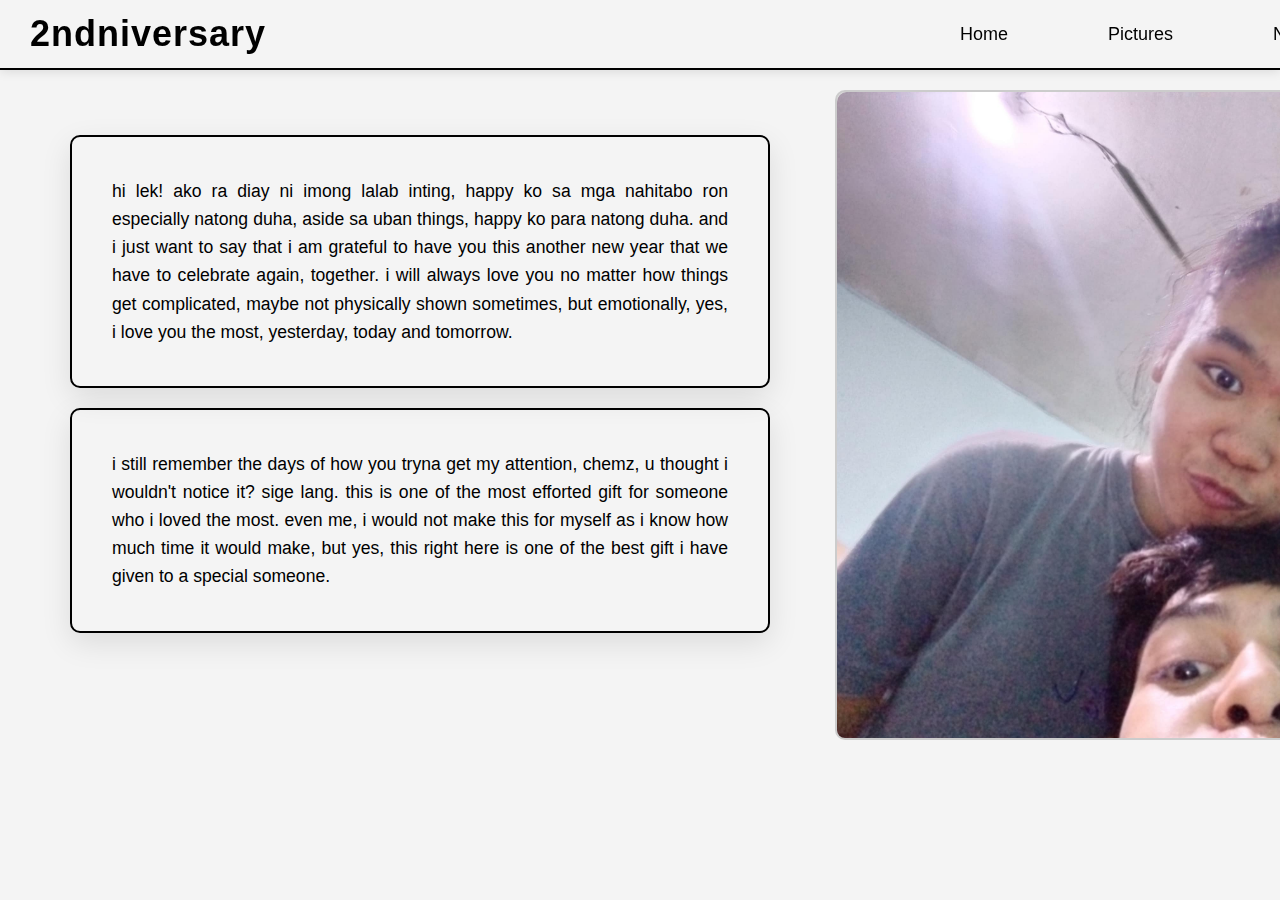
<file: index.html>
<!DOCTYPE html>
<html lang="en">
<head>
    <meta charset="UTF-8">
    <meta name="viewport" content="width=device-width, initial-scale=1.0">
    <link rel="stylesheet" href="index.css">
    <title>2nd Anniversary</title>
</head>
<body>

    <header>
        <nav class="navbar">
            <div class="navbar-logo">
                <h2>2ndniversary</h2>
            </div>
            <div class="nav-links">
                <ul>
                    <li><a href="index.html">Home</a></li>
                    <li><a href="pictures.html">Pictures</a></li>
                    <li><a href="notes.html">Notes</a></li>
                </ul>
            </div>
        </nav>
    </header>

    <main>
        <section class="content-1">
            <div class="left-section">
                <div class="box-1">
                    hi lek! ako ra diay ni imong lalab inting, happy ko sa mga nahitabo ron especially natong duha, aside sa uban things, happy ko para natong duha. and i just want to say that i am grateful to have you this another new year that we have to celebrate again, together. i will always love you no matter how things get complicated, maybe not physically shown sometimes, but emotionally, yes, i love you the most, yesterday, today and tomorrow.
                </div>
                <div class="box-2">
                    i still remember the days of how you tryna get my attention, chemz, u thought i wouldn't notice it? sige lang. this is one of the most efforted gift for someone who i loved the most. even me, i would not make this for myself as i know how much time it would make, but yes, this right here is one of the best gift i have given to a special someone. 
                </div>
            </div>
            <div class="right-section">
                <div class="img-placeholder">
                    <div class="slider-container">
                        <img src="pic1.jfif" alt="Image 1">
                        <img src="pic2.jfif" alt="Image 2">
                        <img src="pic3.jfif" alt="Image 3">
                        <img src="pic4.jfif" alt="Image 3">
                        <img src="pic5.jfif" alt="Image 3">
                        <img src="pic6.jfif" alt="Image 3">
                        <img src="pic7.jfif" alt="Image 3">
                        <img src="pic8.jfif" alt="Image 3">
                        <img src="pic9.jfif" alt="Image 3">
                        <img src="pic10.jfif" alt="Image 3">
                        <img src="pic11.jfif" alt="Image 3">
                        <img src="pic12.jfif" alt="Image 3">
                        <img src="pic13.jfif" alt="Image 3">
                        <img src="pic14.jfif" alt="Image 3">
                        <img src="pic15.jfif" alt="Image 3">
                        <img src="pic16.jfif" alt="Image 3">
                        <img src="pic17.jfif" alt="Image 3">
                        <img src="pic18.jfif" alt="Image 3">
                        <img src="pic19.jfif" alt="Image 3">
                        <img src="pic20.jfif" alt="Image 3">
                        <img src="pic21.jfif" alt="Image 3">
                        <img src="pic22.jfif" alt="Image 3">
                        <img src="pic23.jfif" alt="Image 3">
                        <img src="pic24.jfif" alt="Image 3">
                        <img src="pic25.jfif" alt="Image 3">
                        <img src="pic26.jfif" alt="Image 3">
                        <img src="pic27.jfif" alt="Image 3">
                        <img src="pic28.jfif" alt="Image 3">
                        <img src="pic29.jfif" alt="Image 3">
                        <img src="pic30.jfif" alt="Image 3">
                        <img src="pic31.jfif" alt="Image 3">
                        <img src="pic32.jfif" alt="Image 3">
                        <img src="pic33.jfif" alt="Image 3">
                        <img src="pic34.jfif" alt="Image 3">
                        <img src="pic35.jfif" alt="Image 3">
                        <img src="pic36.jfif" alt="Image 3">
                        <img src="pic37.jfif" alt="Image 3">
                        <img src="pic38.jfif" alt="Image 3">
                    </div>
                </div>
            </div>
        </section>
    </main>

    <script>
        const sliderContainer = document.querySelector('.slider-container');
        const images = document.querySelectorAll('.slider-container img');
        let currentIndex = 0;

        const imageHeight = 650;
        sliderContainer.style.height = `${imageHeight * images.length}px`;

        function slideImages() {
            currentIndex++;

            if (currentIndex >= images.length) {
                sliderContainer.style.transition = 'transform 0.5s ease-in-out';
                sliderContainer.style.transform = `translateY(0)`;
                currentIndex = 0;

                setTimeout(() => {
                    sliderContainer.style.transition = 'transform 2s ease-in-out';
                }, 500);
            } else {
                sliderContainer.style.transition = 'transform 2s ease-in-out';
                sliderContainer.style.transform = `translateY(-${currentIndex * imageHeight}px)`;
            }
        }

        setInterval(slideImages, 1950);

    </script>

</body>
</html>
</file>
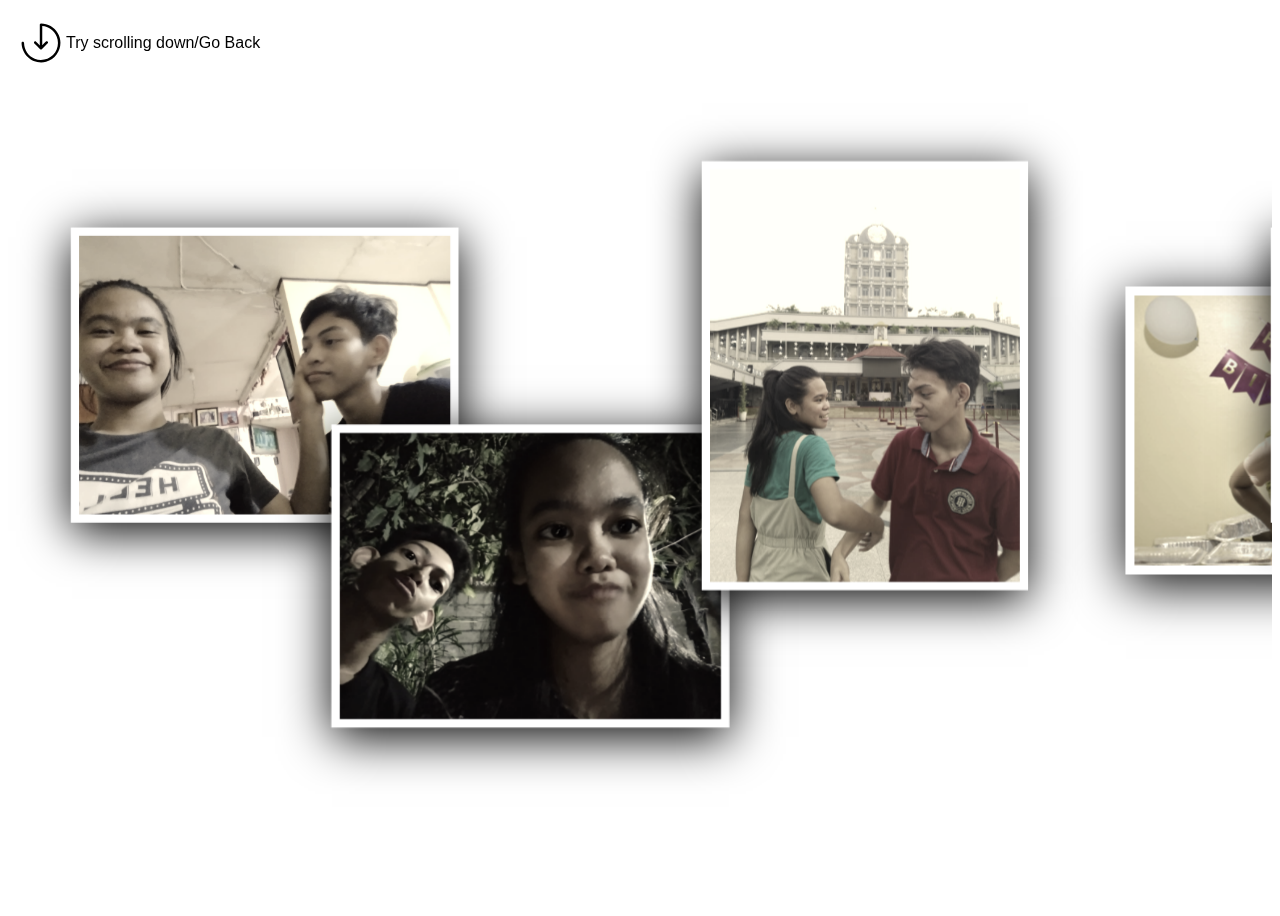
<file: pictures.html>
<!DOCTYPE html>
<html lang="en">
<head>
    <meta charset="UTF-8">
    <meta name="viewport" content="width=device-width, initial-scale=1.0">
    <title>Pictures</title>
    <link rel="stylesheet" type="text/css" href="pictures.css">
</head>
<body>

    <div class="external">
        <div class="horizontal-scroll-wrapper">
            <!-- Image Containers -->
            <div class="img-wrapper slower">
                <a href="pictures.html" target="_blank" rel="noopener">
                    <img class="random-image" alt="Image 1">
                </a>
            </div>
            <div class="img-wrapper faster">
                <a href="pictures.html" target="_blank" rel="noopener">
                    <img class="random-image" alt="Image 2">
                </a>
            </div>
            <div class="img-wrapper slower">
                <a href="pictures.html" target="_blank" rel="noopener">
                    <img class="random-image" alt="Image 3">
                </a>
            </div>
            <div class="img-wrapper">
                <a href="pictures.html" target="_blank" rel="noopener">
                    <img class="random-image" alt="Image 4">
                </a>
            </div>
            <div class="img-wrapper slower">
                <a href="pictures.html" target="_blank" rel="noopener">
                    <img class="random-image" alt="Image 5">
                </a>
            </div>
            <div class="img-wrapper faster">
                <a href="pictures.html" target="_blank" rel="noopener">
                    <img class="random-image" alt="Image 6">
                </a>
            </div>
            <div class="img-wrapper slower">
                <a href="pictures.html" target="_blank" rel="noopener">
                    <img class="random-image" alt="Image 7">
                </a>
            </div>
            <div class="img-wrapper">
                <a href="pictures.html" target="_blank" rel="noopener">
                    <img class="random-image" alt="Image 8">
                </a>
            </div>
            <div class="img-wrapper slower">
                <a href="pictures.html" target="_blank" rel="noopener">
                    <img class="random-image" alt="Image 9">
                </a>
            </div>
            <div class="img-wrapper faster">
                <a href="pictures.html" target="_blank" rel="noopener">
                    <img class="random-image" alt="Image 10">
                </a>
            </div>
            <div class="img-wrapper slower">
                <a href="pictures.html" target="_blank" rel="noopener">
                    <img class="random-image" alt="Image 11">
                </a>
            </div>
            <div class="img-wrapper">
                <a href="pictures.html" target="_blank" rel="noopener">
                    <img class="random-image" alt="Image 12">
                </a>
            </div>
            <div class="img-wrapper slower">
                <a href="pictures.html" target="_blank" rel="noopener">
                    <img class="random-image" alt="Image 13">
                </a>
            </div>
            <div class="img-wrapper faster">
                <a href="pictures.html" target="_blank" rel="noopener">
                    <img class="random-image" alt="Image 14">
                </a>
            </div>
            <div class="img-wrapper slower">
                <a href="pictures.html" target="_blank" rel="noopener">
                    <img class="random-image" alt="Image 15">
                </a>
            </div>
            <div class="img-wrapper">
                <a href="pictures.html" target="_blank" rel="noopener">
                    <img class="random-image" alt="Image 16">
                </a>
            </div>
            <div class="img-wrapper slower">
                <a href="pictures.html" target="_blank" rel="noopener">
                    <img class="random-image" alt="Image 17">
                </a>
            </div>
            <div class="img-wrapper faster">
                <a href="pictures.html" target="_blank" rel="noopener">
                    <img class="random-image" alt="Image 18">
                </a>
            </div>
            <div class="img-wrapper slower">
                <a href="pictures.html" target="_blank" rel="noopener">
                    <img class="random-image" alt="Image 19">
                </a>
            </div>
            <div class="img-wrapper">
                <a href="pictures.html" target="_blank" rel="noopener">
                    <img class="random-image" alt="Image 20">
                </a>
            </div>
            <div class="img-wrapper slower">
                <a href="pictures.html" target="_blank" rel="noopener">
                    <img class="random-image" alt="Image 21">
                </a>
            </div>
            <div class="img-wrapper faster">
                <a href="pictures.html" target="_blank" rel="noopener">
                    <img class="random-image" alt="Image 22">
                </a>
            </div>
            <div class="img-wrapper slower">
                <a href="pictures.html" target="_blank" rel="noopener">
                    <img class="random-image" alt="Image 23">
                </a>
            </div>
            <div class="img-wrapper">
                <a href="pictures.html" target="_blank" rel="noopener">
                    <img class="random-image" alt="Image 24">
                </a>
            </div>
            <div class="img-wrapper slower">
                <a href="pictures.html" target="_blank" rel="noopener">
                    <img class="random-image" alt="Image 25">
                </a>
            </div>
            <div class="img-wrapper faster">
                <a href="pictures.html" target="_blank" rel="noopener">
                    <img class="random-image" alt="Image 26">
                </a>
            </div>
            <div class="img-wrapper slower">
                <a href="pictures.html" target="_blank" rel="noopener">
                    <img class="random-image" alt="Image 27">
                </a>
            </div>
            <div class="img-wrapper">
                <a href="pictures.html" target="_blank" rel="noopener">
                    <img class="random-image" alt="Image 28">
                </a>
            </div>
            <div class="img-wrapper slower">
                <a href="pictures.html" target="_blank" rel="noopener">
                    <img class="random-image" alt="Image 29">
                </a>
            </div>
            <div class="img-wrapper faster">
                <a href="pictures.html" target="_blank" rel="noopener">
                    <img class="random-image" alt="Image 30">
                </a>
            </div>
            <div class="img-wrapper slower">
                <a href="pictures.html" target="_blank" rel="noopener">
                    <img class="random-image" alt="Image 31">
                </a>
            </div>
            <div class="img-wrapper">
                <a href="pictures.html" target="_blank" rel="noopener">
                    <img class="random-image" alt="Image 32">
                </a>
            </div>
            <div class="img-wrapper slower">
                <a href="pictures.html" target="_blank" rel="noopener">
                    <img class="random-image" alt="Image 33">
                </a>
            </div>
            <div class="img-wrapper faster">
                <a href="pictures.html" target="_blank" rel="noopener">
                    <img class="random-image" alt="Image 34">
                </a>
            </div>
            <div class="img-wrapper slower">
                <a href="pictures.html" target="_blank" rel="noopener">
                    <img class="random-image" alt="Image 35">
                </a>
            </div>
            <div class="img-wrapper">
                <a href="pictures.html" target="_blank" rel="noopener">
                    <img class="random-image" alt="Image 36">
                </a>
            </div>
            <div class="img-wrapper slower">
                <a href="pictures.html" target="_blank" rel="noopener">
                    <img class="random-image" alt="Image 37">
                </a>
            </div>
            <div class="img-wrapper faster">
                <a href="pictures.html" target="_blank" rel="noopener">
                    <img class="random-image" alt="Image 38">
                </a>
            </div>
        </div>

        <p class="scroll-info">
            <span class="icon">
                <svg xmlns="http://www.w3.org/2000/svg" xmlns:xlink="http://www.w3.org/1999/xlink" version="1.1" x="0px" y="0px" viewBox="0 0 100 100">
                    <path d="M50,67.1c-0.6,0-1.2-0.2-1.8-0.7c-3.8-3.8-7.7-7.7-11.5-11.5c-2.3-2.3,1.2-5.8,3.5-3.5c2.5,2.5,4.9,4.9,7.4,7.4c0-13.7,0-27.4,0-41.2c0-0.6,0.2-1.2,0.5-1.5c0,0,0,0,0,0c0.4-0.6,1.1-1,2-0.9c13.7,0.3,26.4,7.2,33.5,19.1C96.5,55.9,84.7,85,60.2,91.6C35.5,98.2,11.6,79.1,11.1,54c-0.1-3.2,4.9-3.2,5,0c0.3,13.8,8.4,26.4,21.3,31.5c12.5,5,27.1,1.9,36.6-7.5c9.5-9.5,12.5-24.1,7.5-36.6c-4.8-12.1-16.3-20.1-29-21.2c0,12.8,0,25.5,0,38.3c2.5-2.5,4.9-4.9,7.4-7.4c2.3-2.3,5.8,1.3,3.5,3.5c-3.9,3.9-7.8,7.8-11.8,11.8C51.2,66.9,50.6,67.1,50,67.1z"/>
                </svg>
            </span>
            Try scrolling down/ <a href="index.html"><span>Go Back</span></a>
        </p>   
    </div>

    <script>
    window.onload = function() {
        // Function to shuffle an array
        function shuffleArray(array) {
            for (let i = array.length - 1; i > 0; i--) {
                const j = Math.floor(Math.random() * (i + 1));
                [array[i], array[j]] = [array[j], array[i]]; // Swap elements
            }
        }

        // Array of image numbers (1-38)
        const imageNumbers = Array.from({ length: 38 }, (_, i) => i + 1);

        // Shuffle the array of image numbers
        shuffleArray(imageNumbers);

        // Get all images that need to be assigned a random src
        const images = document.querySelectorAll('.random-image');

        // Assign random images to each image element
        images.forEach((img, index) => {
            if (imageNumbers[index]) {
                img.src = `pic${imageNumbers[index]}.jfif`;
            }
        });
    };
</script>
</body>
</html>
</file>
<file: pictures.css>
body {
    font-family: Hepta Slab, sans-serif;
    font-weight: 500;
    background: #fff;
    color: #000;
}

* {
    box-sizing: border-box;
}

/* Hide scrollbar */
::-webkit-scrollbar {
    width: 1px;
    height: 1px;
}

::-webkit-scrollbar-button {
    width: 1px;
    height: 1px;
}

.external {
    overflow: hidden;
    height: 100vh;
}

.horizontal-scroll-wrapper {
    display: flex;
    flex-direction: column;
    align-items: center;
    width: 100vh;
    transform: rotate(-90deg) translate3d(0,-100vh,0);
    transform-origin: right top;
    overflow-y: auto;
    overflow-x: hidden;
    padding: 0;
    height: 100vw;
    perspective: 1px;
    transform-style: preserve-3d;
    padding-bottom: 10rem;
}

.img-wrapper {
    transform: rotate(90deg);
    display: flex;
    align-items: center;
    justify-content: center;
    min-height: 40vh;
    transform-origin: 50% 50%;
    transform: rotate(90deg) translateZ(.1px) scale(0.9) translateX(0px) translateY(-3vh);
    transition: 1s;
}

.img-wrapper:hover {
    min-height: 65vh;
}

/* Animation and scale adjustments */
.slower {
    transform: rotate(90deg) translateZ(-.2px) scale(1.1) translateX(0%) translateY(-10vh);
}

.slower1 {
    transform: rotate(90deg) translateZ(-.25px) scale(1.05) translateX(0%) translateY(8vh);
}

.slower2 {
    transform: rotate(90deg) translateZ(-.3px) scale(1.3) translateX(0%) translateY(2vh);
}

.slower-down {
    transform: rotate(90deg) translateZ(-.2px) scale(1.1) translateX(0%) translateY(16vh);
}

.faster {
    transform: rotate(90deg) translateZ(.15px) scale(0.8) translateX(0%) translateY(14vh);
}

.faster1 {
    transform: rotate(90deg) translateZ(.05px) scale(0.8) translateX(0%) translateY(10vh);
}

.fastest {
    transform: rotate(90deg) translateZ(.22px) scale(0.7) translateX(-10vh) translateY(-15vh);
}

.vertical {
    transform: rotate(90deg) translateZ(-.15px) scale(1.15) translateX(0%) translateY(0%);
}

.last {
    transform: rotate(90deg) translateZ(-.2px) scale(1.1) translateX(25vh) translateY(-8vh);
}

/* Positioning for scroll info and header */
.scroll-info, header {
    position: absolute;
    left: 1rem;
}

header {
    bottom: 1rem;
}

.scroll-info {
    top: 1rem;
}

a {
    color: inherit;
    font-weight: 500;
}

h1 {
    font-weight: 300;
    font-size: 1rem;
}

.img-wrapper a {
    overflow: hidden;
    display: block;
    padding: 1vh;
    background: #fff;
    box-shadow: 0 10px 50px #000;
}

img {
    max-width: 45vh;
    max-height: 50vh;
    transition: .5s;
    vertical-align: top;
    filter: saturate(40%) sepia(30%) hue-rotate(5deg);
}

a:hover img {
    filter: none;
}

p {
    margin: 0;
}

.scroll-info {
    display: flex;
    align-items: center;
}

.icon svg {
    width: 50px;
    fill: currentcolor;
}

a {
    text-decoration: none;
    color: #000;
    font-size: 16px;
    font-weight: 500;
    position: relative;
    transition: color 0.3s ease;
}

a::after {
    content: "";
    position: absolute;
    width: 0;
    height: 2px;
    background-color: #000;
    left: 0;
    bottom: -5px;
    transition: width 0.3s ease;
}

a:hover::after {
    width: 100%;
}

@media (max-width: 390px) { /* iPhone 12 Pro adjustment */
    .horizontal-scroll-wrapper {
        width: 100%;
        height: 100vh;
        padding-bottom: 2rem;
        transform: none; /* Remove rotation */
    }

    .img-wrapper {
        min-height: 20vh;
        transform: scale(0.6) translateY(-12vh); /* Adjust the scale and position */
    }

    img {
        max-width: 30vh; /* Adjust image size */
        max-height: 35vh;
    }

    .scroll-info {
        font-size: 10px;
        top: 1rem;
    }

    .icon svg {
        width: 35px; /* Resize the icon */
    }
}
</file>
<file: index.css>
/* Basic Reset */
* {
    margin: 0;
    padding: 0;
    box-sizing: border-box;
}

body {
    font-family: 'Arial', sans-serif;
    background-color: #f4f4f4;
    color: #333;
    overflow-y: scroll;
}

body::-webkit-scrollbar {
    display: none;
}

.navbar {
    display: flex;
    justify-content: center;
    align-items: center;
    padding: 0 30px;
    color: #000;
    position: fixed;
    top: 0;
    left: 0;
    width: 100%;
    height: 70px;
    box-shadow: 0 2px 10px rgba(0, 0, 0, 0.1);
    z-index: 1000;
    border-bottom: 2px solid #000;
}

.navbar-logo {
    position: absolute;
    left: 30px;
    font-size: 24px;
    letter-spacing: 1px;
    font-weight: bold;
}

.nav-links {
    display: flex;
    align-items: center;
    margin-left: 1000px;
}

.nav-links ul {
    list-style: none;
    display: flex;
    gap: 100px;
}

.nav-links ul li a {
    text-decoration: none;
    color: #000;
    font-size: 18px;
    font-weight: 500;
    position: relative;
    transition: color 0.3s ease;
}

.nav-links ul li a::after {
    content: "";
    position: absolute;
    width: 0;
    height: 2px;
    background-color: #000;
    left: 0;
    bottom: -5px;
    transition: width 0.3s ease;
}

.nav-links ul li a:hover::after {
    width: 100%;
}

main {
    display: flex;
    justify-content: space-between;
    align-items: flex-start;
    min-height: 100vh;
    padding-top: 70px;
    gap: 50px;
}

.content-1 {
    display: flex;
    flex-wrap: wrap;
    width: 100%;
    max-width: 1200px;
    padding: 20px;
}

.left-section {
    flex: 1;
    margin-top: 45px;
    display: flex;
    flex-direction: column;
    gap: 20px;
    padding-left: 20px;
}

.content-1 .box-1, .content-1 .box-2 {
    color: #000;
    border: 2px solid #000;
    padding: 40px;
    border-radius: 10px;
    box-shadow: 0 10px 30px rgba(0, 0, 0, 0.1);
    max-width: 700px;
    width: 100%;
    text-align: justify;
    font-size: 1.1rem;
    line-height: 1.6;
    margin-left: 30px;
}

.right-section {
    flex: 1;
    display: flex;
    justify-content: flex-start;
    align-items: center;
    margin-left: auto;
    margin-right: -450px;
}

.img-placeholder {
    width: 650px;
    height: 650px;
    background-color: #ddd;
    display: flex;
    justify-content: center;
    align-items: center;
    border-radius: 10px;
    border: 2px solid #ccc;
    overflow: hidden;
    position: relative;
}

.slider-container {
    display: flex;
    flex-direction: column;
    position: absolute;
    top: 0;
    transition: transform 2s ease-in-out;
}

.slider-container img {
    width: 100%;
    height: 650px;
    object-fit: cover;
    border-radius: 10px;
}

/* Media Query for max-width: 768px */
@media (max-width: 768px) {
    /* Hide all h2 elements */
    h2 {
        display: none;
    }

    .navbar {
        padding: 0 15px;
        height: 60px;
    }

    .navbar-logo {
        font-size: 20px;
        left: 15px;
    }

    .nav-links {
        margin-left: 0;
    }

    .nav-links ul {
        gap: 20px;
    }

    .nav-links ul li a {
        font-size: 16px;
    }

    main {
        flex-direction: column;
        gap: 30px;
    }

    .left-section {
        padding-left: 10px;
    }

    .content-1 .box-1, .content-1 .box-2 {
        max-width: 100%;
        margin-left: 0;
    }

    .right-section {
        margin-left: 0;
        margin-right: 0;
        justify-content: center;
    }

    .img-placeholder {
        width: 100%;
        height: 400px;
    }

    .slider-container img {
        height: 400px;
    }
}

/* Media Query for max-width: 480px */
@media (max-width: 480px) {
    /* Hide all h2 elements */
    h2 {
        display: none;
    }

    .navbar {
        padding: 0 10px;
        height: 50px;
    }

    .navbar-logo {
        font-size: 18px;
    }

    .nav-links ul {
        gap: 15px;
    }

    .nav-links ul li a {
        font-size: 14px;
    }

    .left-section {
        padding-left: 5px;
    }

    .content-1 .box-1, .content-1 .box-2 {
        padding: 20px;
    }

    .right-section {
        margin-left: 0;
        margin-right: 0;
    }

    .img-placeholder {
        height: 350px;
    }

    .slider-container img {
        height: 350px;
    }
}
</file>
